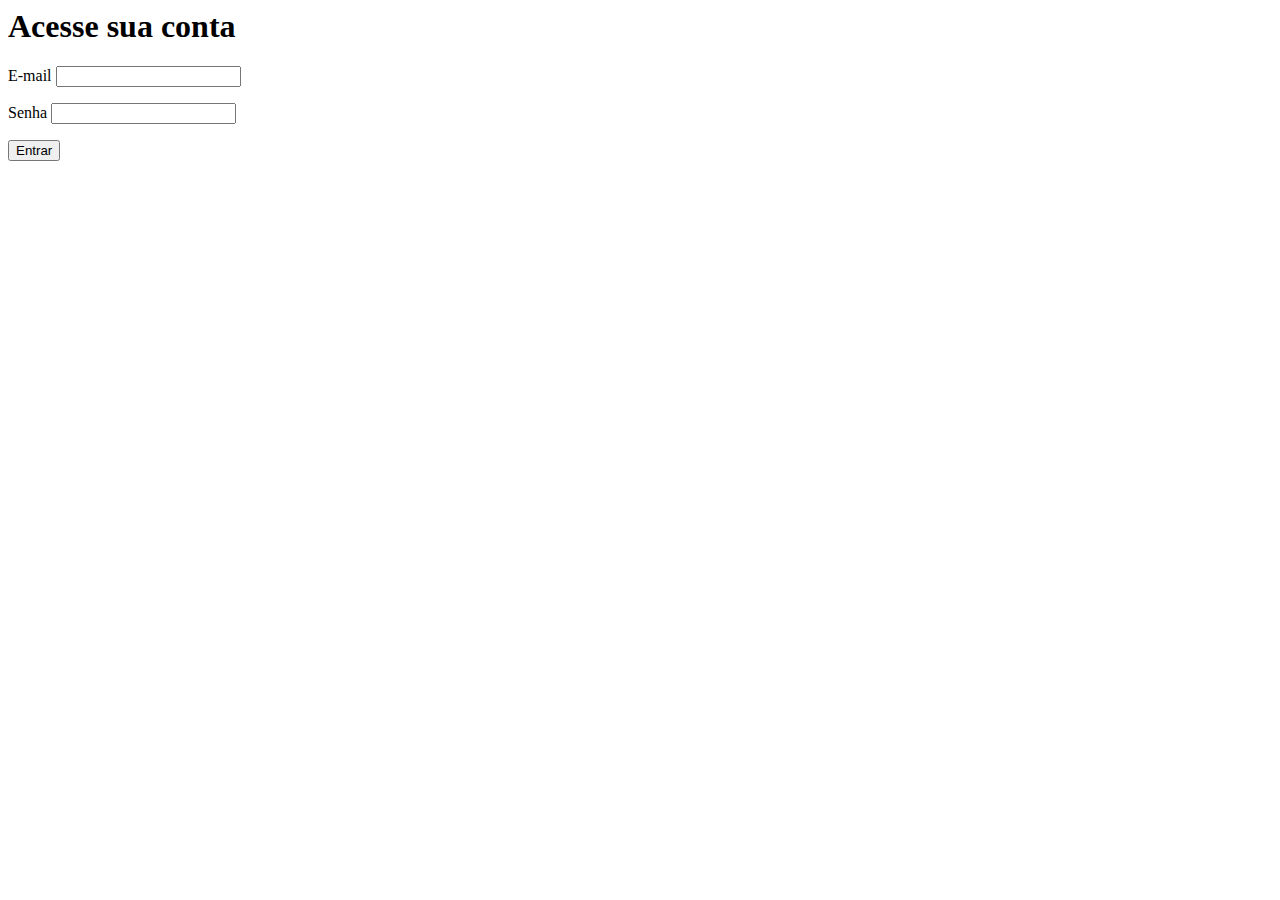
<file: templates/paginas/login.html>
<?ph

<!DOCTYPE html>
<html lang="pt-br">
<head>
	<meta charset="utf-8">
	<meta http-equiv="X-UA-Copmatible" content="IE-edge">
	<meta name="viewport" content="width-device-widht, initial-scale=1.0">
	<title>Login</title>
</head>
<body>
	<h1>Acesse sua conta</h1>
	<form action="" method="POST">
		<p>	
			<label>E-mail</label>
			<input type="text" name="email">
		</p>
		<p>	
			<label>Senha</label>
			<input type="password" name="senha">
		</p>
		<p>
			<button type="submit">Entrar</button>
		</p>
	</form>

</body>
</html>
</file>
